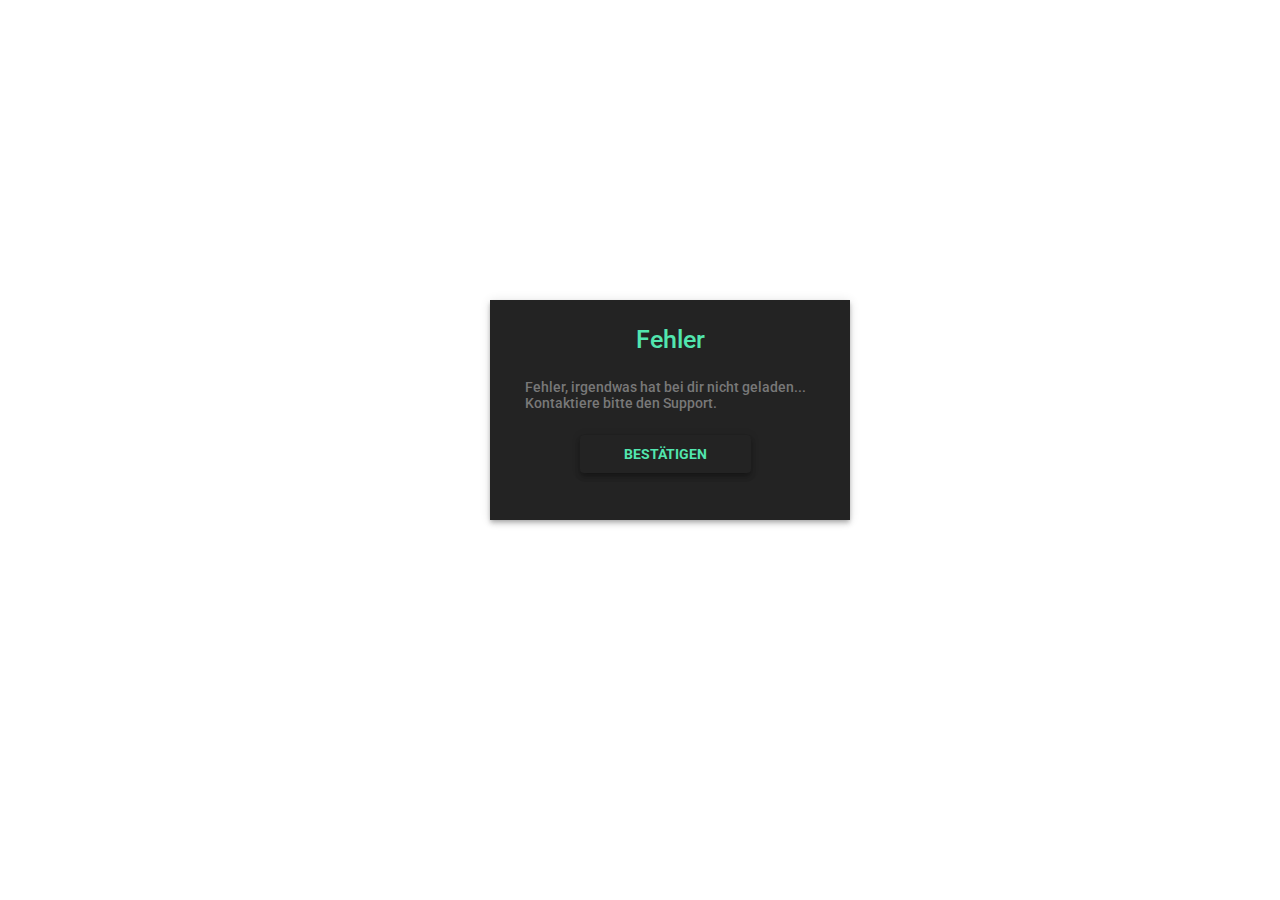
<file: [notify]/lara_dialog/html/ui.html>
<!DOCTYPE html>
<html lang="en">

<head>
    <meta charset="UTF-8">
    <meta name="viewport" content="width=device-width, initial-scale=1.0">

    <link href="https://fonts.googleapis.com/css2?family=Poppins&display=swap" rel="stylesheet">
    <link rel="stylesheet" href="style.css">

    <script
    src="https://code.jquery.com/jquery-3.5.1.js"
    integrity="sha256-QWo7LDvxbWT2tbbQ97B53yJnYU3WhH/C8ycbRAkjPDc="
    crossorigin="anonymous"></script>
</head>

<body>
    
    <div id="box">
        <p id="title">Fehler</p>
        <p id="description">Fehler, irgendwas hat bei dir nicht geladen... Kontaktiere bitte den Support.</p>
        <button id="okbtn">BESTÄTIGEN</button>
    </div>

    <script src="app.js"></script>
</body>

</html>
</file>
<file: [notify]/lara_dialog/html/style.css>
@import url('https://fonts.googleapis.com/css2?family=Roboto&display=swap');

#okbtn {
  margin-left: 90px;
  position: relative;
  margin-top: 10px;
  display: inline-block;
  box-sizing: border-box;
  border: none;
  border-radius: 4px;
  padding: 0 44px;
  min-width: 84px;
  height: 38px;
  text-align: center;
  text-transform: uppercase;
  color:  #52e6af;
  background-color: #232323;
  font-family: var(--pure-material-font, "Roboto", "Segoe UI", BlinkMacSystemFont, system-ui, -apple-system);
  font-size: 14px;
  font-weight: bold;
  cursor: pointer;
  box-shadow: 0 4px 6px -1px rgba(0, 0, 0, 0.2), 0 4px 5px 0 rgba(0, 0, 0, 0.14), 0 1px 10px 0 rgba(0, 0, 0, 0.12);
  
}

#okbtn:hover {
  transition: 500ms;
  background-color:  #52e6af;
  color: white;
}

#okbtn:focus{
  outline: none;
}

#cancelbtn {
  margin-top: 40px;
  margin-left: 30px;
  position: relative;
  display: inline-block;
  box-sizing: border-box;
  border: none;
  border-radius: 4px;
  padding: 0 16px;
  min-width: 64px;
  height: 36px;
  text-align: center;
  text-transform: uppercase;
  color: black;
  background-color:  #52e6af;
  font-family: var(--pure-material-font, "Roboto", "Segoe UI", BlinkMacSystemFont, system-ui, -apple-system);
  font-size: 14px;
  font-weight: bold;
  cursor: pointer;
  box-shadow: 0 2px 4px -1px rgba(0, 0, 0, 0.2), 0 4px 5px 0 rgba(0, 0, 0, 0.14), 0 1px 10px 0 rgba(0, 0, 0, 0.12);
}

#title {
  margin-left: 0px;
  text-align: center;
  color:  #52e6af;
  font-family: var(--pure-material-font, "Roboto", "Segoe UI", BlinkMacSystemFont, system-ui, -apple-system);
  font-size: 25px;
  font-weight: 500;
}

#description {
  margin-left: 35px;
  text-align: left;
  color: #787878;
  font-family: var(--pure-material-font, "Roboto", "Segoe UI", BlinkMacSystemFont, system-ui, -apple-system);
  font-size: 14px;
  font-weight: 500;
}

#box {
  transition: 300ms;
  height: 220px; /* Höhe der div-Box */
  width: 360px; /* Breite der div-Box */
  margin-top: -150px; /* Damit der "Ausrichtungspunkt" in der Mitte der Box liegt */
  margin-left: -150px;
  position: absolute; /* positionieren */
  top: 50%; /* in die Mitte verschieben */
  left: 50%;
  background-color: #232323;
  font-family: var(--pure-material-font, "Roboto", "Segoe UI", BlinkMacSystemFont, system-ui, -apple-system);
  font-size: 14px;
  font-weight: 500;
  box-shadow: 0 2px 4px -1px rgba(0, 0, 0, 0.2), 0 4px 5px 0 rgba(0, 0, 0, 0.14), 0 1px 10px 0 rgba(0, 0, 0, 0.12);
}

#cancelbtn:hover {
  transition: 500ms;
  background-color: #fff;
  color:#000;
}

#cancelbtn:focus{
  outline: none;
}
</file>
